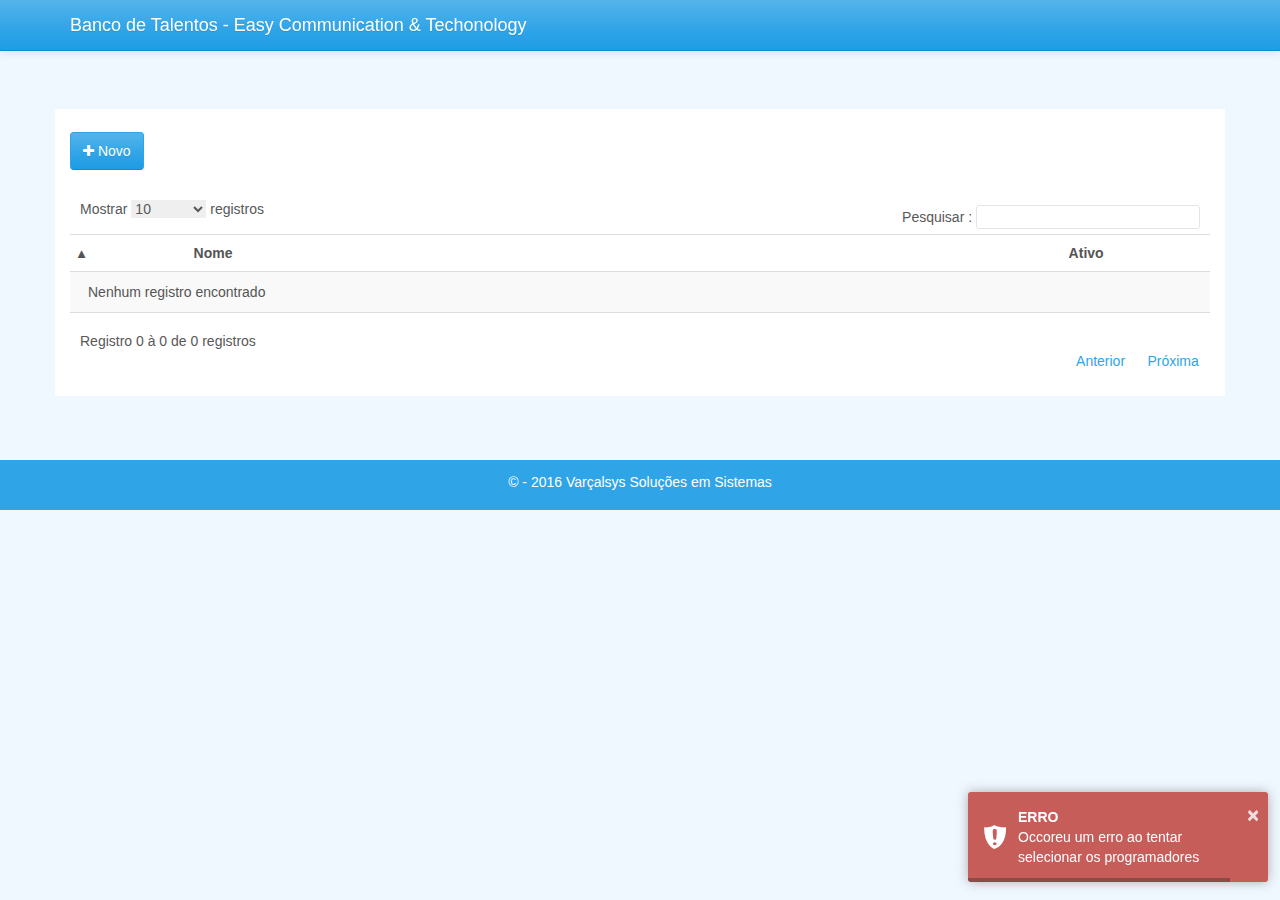
<file: src/Easy.Api/index.html>
﻿<!DOCTYPE html>
<html ng-app="app">
<head>
    <title>Easy Com Tech - Teste</title>
    <meta charset="utf-8" />
    <meta http-equiv="X-UA-Compatible" content="IE=edge" />
    <meta name="description" content="" />
    <meta name="viewport" content="width=device-width, initial-scale=1" />
    <link href="Content/bootswatch/cerulean/bootstrap.min.css" rel="stylesheet" />
    <link href="Content/font-awesome.min.css" rel="stylesheet" />
    <link href="Content/DataTables/css/dataTables.bootstrap.min.css" rel="stylesheet" />
    <link href="Content/DataTables/css/angular-datatables.min.css" rel="stylesheet" />
    <link href="Content/toastr.min.css" rel="stylesheet" />
    <link href="Content/Site.css" rel="stylesheet" />
</head>
<body>
    <!-- Header -->
    <div ng-include="'Views/Shared/header.html'"></div>
    <!-- Header -->
    <!-- Content -->
    <div id="wrap">
        <div id="main" ng-view></div>
    </div>
    <!-- Content -->
    <!-- Footer -->
    <div ng-include="'Views/Shared/footer.html'"></div>
    <!-- Footer -->
    <!-- Scripts Externos -->
    <script src="Scripts/jquery-3.1.1.min.js"></script>
    <script src="Scripts/toastr.min.js"></script>
    <script src="Scripts/datatables/jquery.dataTables.min.js"></script>
    <script src="Scripts/datatables/datatables-default.js"></script>
    <script src="Scripts/bootstrap.min.js"></script>
    <script src="Scripts/angular.min.js"></script>
    <script src="Scripts/angular-route.js"></script>
    <script src="Scripts/datatables/angular-datatables.min.js"></script>
    <script src="Scripts/datatables/angular-datatables.bootstrap.min.js"></script>
    <script src="Scripts/angular-ui/ui-bootstrap.min.js"></script>
    <script src="Scripts/angular-ui/ui-bootstrap-tpls.min.js"></script>

    <script src="Scripts/site.js"></script>
    <!-- Scripts Externos -->
    <!-- Configurações -->
    <script src="Scripts/app/angular-module.js"></script>
    <script src="Scripts/app/config.js"></script>
    <script src="Scripts/app/routes.js"></script>
    <!-- Configurações -->
    <!-- Diretivas -->
    <script src="Scripts/app/directives/loading-directives.js"></script>
    <!-- Diretivas -->
    <!-- Serviços -->
    <script src="Scripts/app/services/programador-service.js"></script>
    <script src="Scripts/app/services/especialidadeTipo-service.js"></script>
    <script src="Scripts/app/services/disponibilidade-service.js"></script>
    <script src="Scripts/app/services/horarioTrabalho-service.js"></script>
    <!-- Serviços -->
    <!-- Controllers -->
    <script src="Scripts/app/controllers/home-list-controller.js"></script>
    <script src="Scripts/app/controllers/home-create-controller.js"></script>
    <script src="Scripts/app/controllers/home-edit-controller.js"></script>
    <script src="Scripts/app/controllers/home-modal-controller.js"></script>
    <!-- Controllers -->
</body>
</html>
</file>
<file: src/Easy.Api/Content/Site.css>
﻿html {
    height: 99%;
}

body {
    padding-top: 3.5%;
    background-color: aliceblue;
    width: 100%;
}

#wrap {
    min-height: 100%;
}

#main {
    overflow: auto;
    padding-bottom: 73px;
}

.paginaPrincipal {
    padding-top: 5%;
    margin: 0;
}

#conteudo {
    background-color: #ffffff;
    padding-bottom: 2%;
}

.formularios {
    margin-top: 10%;
    background-color: #ffffff;
    padding-bottom: 2%;
} 

.btn-novo {
    padding-bottom: 1.5%;
    padding-top: 2%;
}

footer {
    position: relative;
    margin-top: -9px;
    height: 50px;
    clear: both;
    padding-top: 1%;
    color: #fff;
}
/* Set width on the form input elements since they're 100% wide by default */
input,
select,
textarea {
    max-width: 280px;
}

.radioGroupBelow label {
    display: inline-block;
    text-align: center;
    margin: 0 0.2em;
}

    .radioGroupBelow label input[type="radio"] {
        display: block;
        margin: 0.5em auto;
    }

[ng\:cloak], [ng-cloak], [data-ng-cloak], [x-ng-cloak], .ng-cloak, .x- ng-cloak {
    display: none !important;
}
</file>
